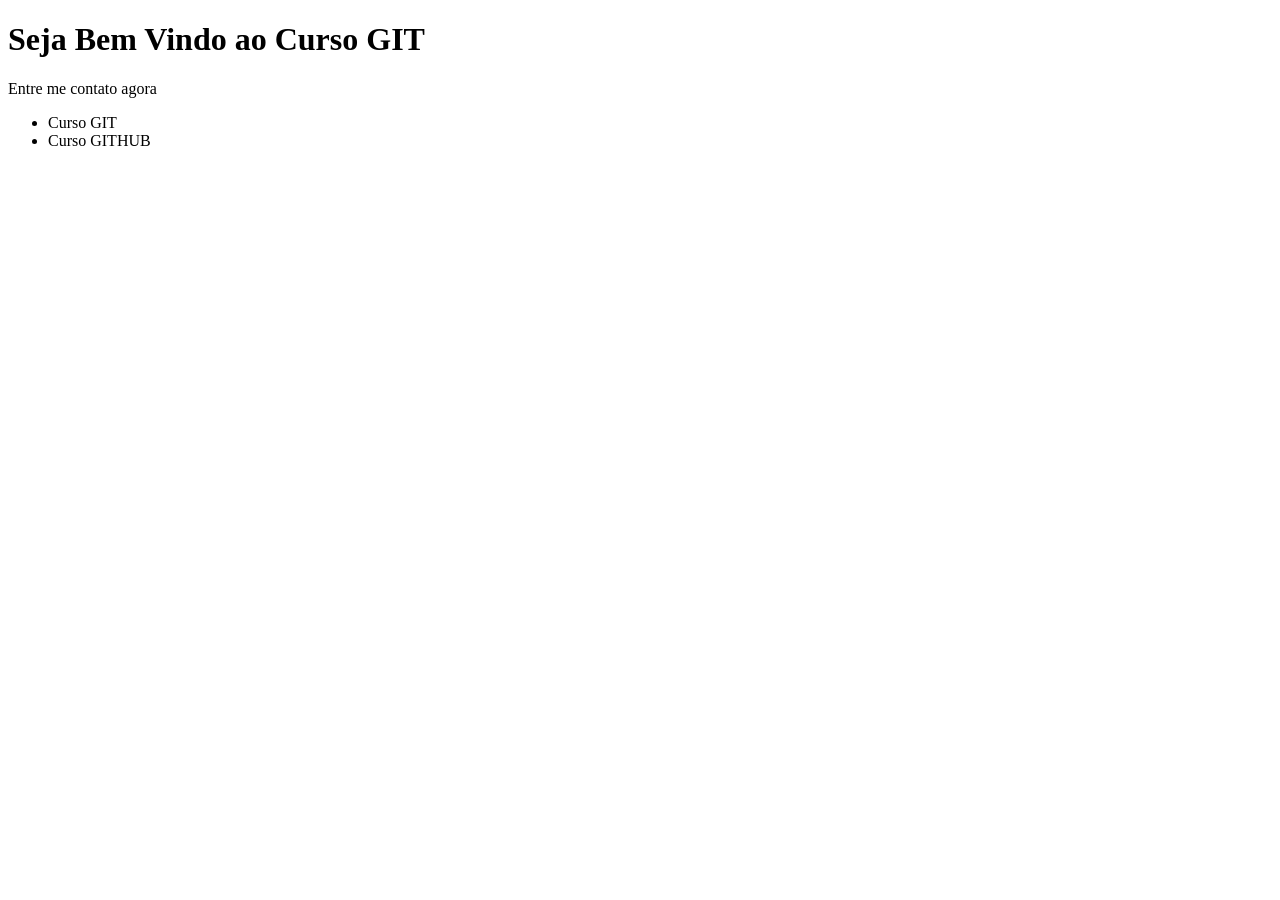
<file: exemplo_01.html>
<!DOCTYPE html>
<html>
<head>
	<meta charset="utf-8">
	<meta name="viewport" content="width=device-width, initial-scale=1">
	<title>HOME</title>
</head>
<body>
	<h1>Seja Bem Vindo ao Curso GIT</h1>
	<p>Entre me contato agora</p>
	<ul>
		<li>Curso GIT</li>
<li>Curso GITHUB</li>
	</ul>
</body>
</html>
</file>
